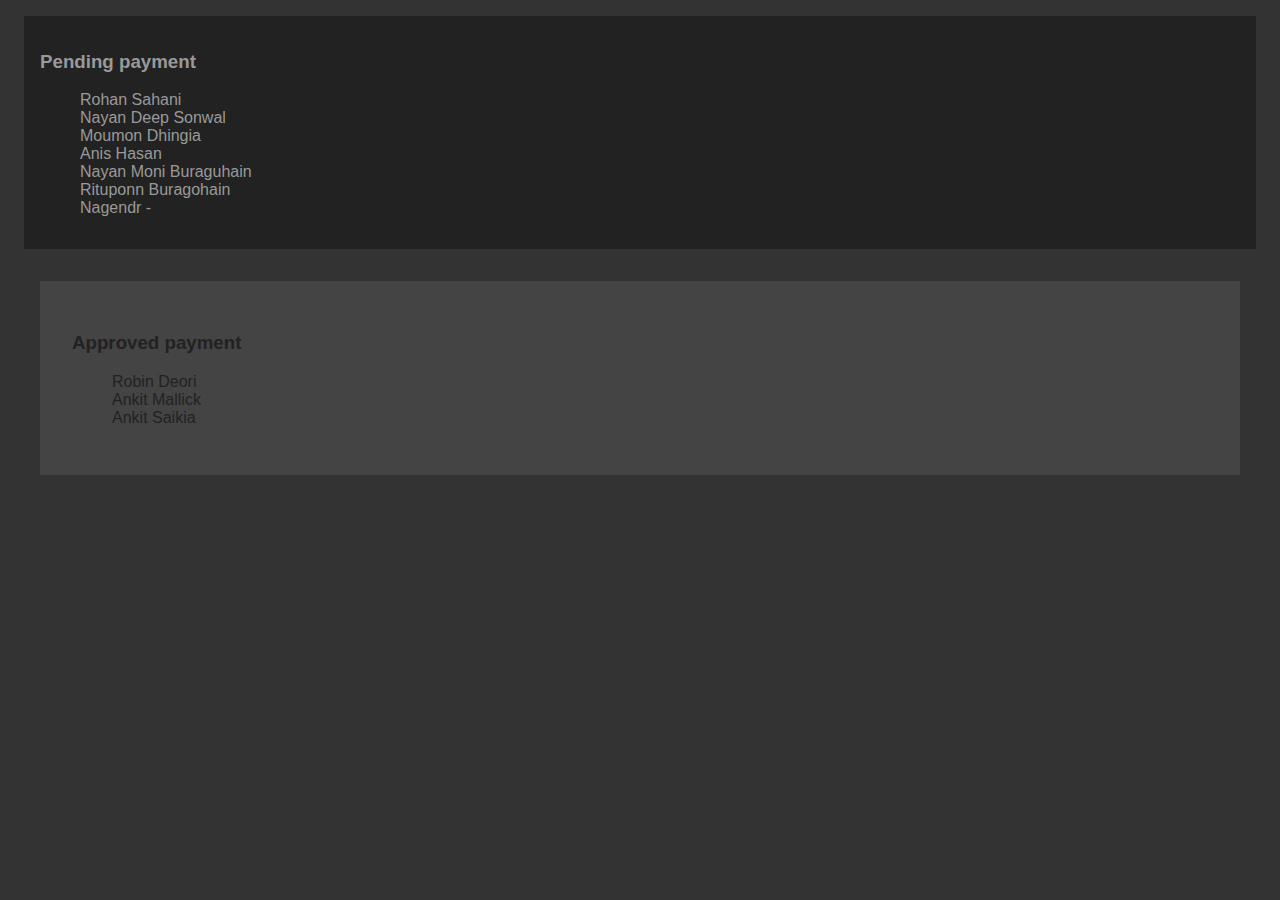
<file: june2022.html>
<!DOCTYPE html>
<html lang="en">
    <head>
        <meta name="viewport" content="width=device-width, initial-scale=1.0, maximum-scale=1.0" />
        <title>Payment details related to the wifi connection provided in Kakoty Boys Hostel.</title>
        <style>
            body {
                background-color: #333;
                color: #999;
                font-size: 1em;
                font-family: 'Lucida Sans', 'Lucida Sans Regular', 'Lucida Grande', 'Lucida Sans Unicode', Geneva, Verdana, sans-serif;
            }
            
            ul {text-decoration: none;}
            ul li {text-decoration: none; list-style: none;}
            ul li a {text-decoration: none;}

            .pp {background-color: #222; padding: 1em; margin: 1em}
            .ap {background-color: #444; padding: 2em; margin: 2em; color: #222}
        </style>
    </head>
    <body>
        <div class="pp">
            <h3>Pending payment</h3>
            <ul>
                <li>Rohan Sahani</li>
                <li>Nayan Deep Sonwal</li>
                <li>Moumon Dhingia</li>
                <li>Anis Hasan</li>
                <li>Nayan Moni Buraguhain</li>
                <li>Rituponn Buragohain</li>
                <li>Nagendr -</li>
            </ul>
        </div>
        <div class="ap">
            <h3>Approved payment</h3>
            <ul>
                <li>Robin Deori</li>
                <li>Ankit Mallick</li>
                <li>Ankit Saikia</li>
            </ul>
        </div>
    </body>
</html>
</file>
